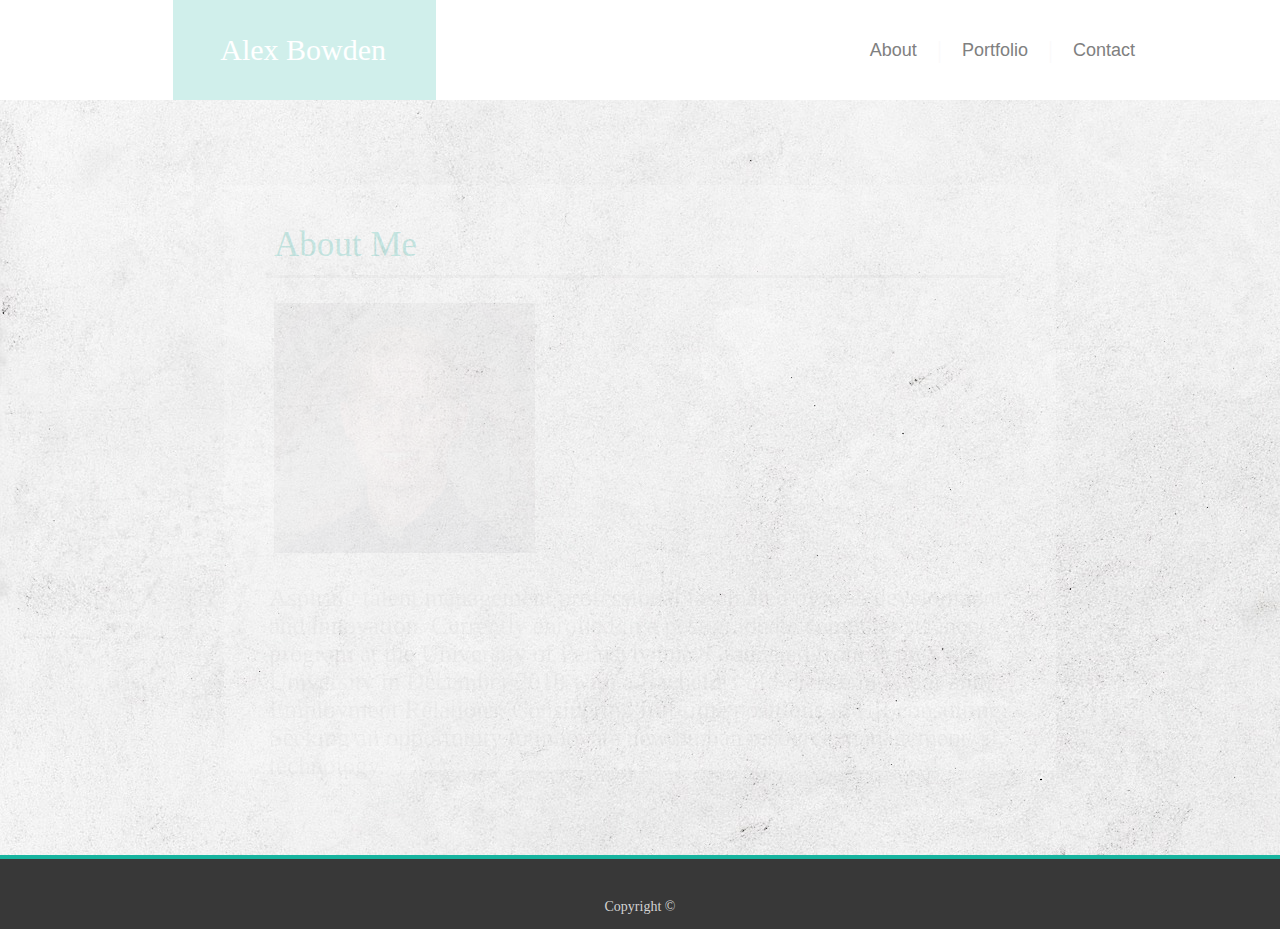
<file: Basic-Portfolio/index.html>
<!DOCTYPE html>
<html>

  <head>
    <meta charset="utf-8">
    <title>Alex Bowden</title>
    <link rel="stylesheet" href="style.css">
  </head>

    <nav>
      <ul>

        <div class="container"><t>Alex Bowden</t></div>

        <li><a href="contact.html">Contact</a></li>
          <li><div class="line">|</div></li>
        <li><a href="portfolio.html">Portfolio</a></li>
          <li><div class="line">|</div></li>
        <li><a href="index.html">About</a></li>

      </ul>
    </nav>
 
<section>
  <body>
    <div class="box-set">

      <figure class="box box 1">

        <p style="text-indent: 50px">About Me</p>
         <hr style="height:3.4px;border:none;color:rgb(226, 226, 226);background-color:rgb(226, 226, 226);" />
        <p class="bottomLine"></p>
        
        <div>
          <img class="headshot" src="headshot.jpeg" alt="headshot" height="250px" width="auto"/> 
          <p class="Bio">Aspiring talent management professional fascinated by web development and innovation. Currently enrolled in a post graduate computer science program at the University of Pennsylvania. Graduated from Penn State University in December 2018 with a Bachelors of Science in Labor and Employment Relations. Considering full-time positions in HR consulting. Seeking an opportunity to innovate new human resource management technology.</p>
        </div>

      </figure>

    </div>
  </body>
</section>

<footer id="miniFooter"></footer>
<footer id="footer"> <p class="cc" indent="center" width="auto">Copyright © </p></footer> 
   
  </body>
</html>
</file>
<file: Basic-Portfolio/style.css>
* {
  margin: 0;
  padding: 0;
}

body {
  background-image: url("background copy.jpg");
}

nav {
  width: 100%;
  height: 100px;
  background-color: white;

}

.container {
  height: 67.5px;
  padding-top:32.5px;
  padding-right:50px;
  padding-left:47px;
  top: 0;
  display: inline-block;
  background-color: rgb(24, 180, 159);
  margin-left: 15%;
  color: white;
  font-size: 30px;
}

ul {
  margin-right: 125px;

}

ul li {
  list-style: none;
  display: inline-block;
  float: right;
  line-height: 100px;
}

ul li a {
  display: block;
  text-decoration: none;
  font-size: 18px;
  font-family: arial;
  color: gray;
  padding: 0 20px;
}

div{
  color: rgba(190, 190, 190, 0.349);
  font-size: 25px;
  opacity: 20%;
  font-style: thin;
}

ul li a:hover {
  color: rgb(17, 180, 230);
}

.box-set {
  height:100%;
  width:100%;
}
.box {
  display: block;
  margin-left: auto;
  margin-right: auto;
  margin-top:85px;
  padding-bottom:85px;
  width: 65%;
  height: 500px;
  background-color: white;
  color:rgb(24, 180, 159);
  
}

p {
  padding-top:40px;
  padding-bottom: 10px;
  font-size:35px;
  
}

hr{
  border:solid;
  color: silver;
  width:auto;
  margin-left: 50px;
  margin-right: 50px;
  
}

.bottomLine{
  padding-bottom: -5px;
}

.headshot
{
  margin-left: 20px;
  padding-left:30px;
  margin-top: -25px;
}

.Bio {
  font-size: 25px;
  font: arial;
  margin-top: -20px;
  color: rgb(95, 95, 95);
  overflow: hidden;
  padding: 45px;
  shape-outside: url(headshot.jpeg);
  position: top;
}

#miniFooter{
  margin-top:85px;
  background-color: rgb(24, 180, 159);
  position: relative;
  height:4px;
}

#footer {
  background-color: rgb(56, 56, 56);
  position: relative;
  height:70px;
  color: lightgrey;
  font: arial;
  font-size: 3px;


}

.cc {
  text-align: center;
  font-size: 14px;
  text-anchor: middle;
  
}
</file>
